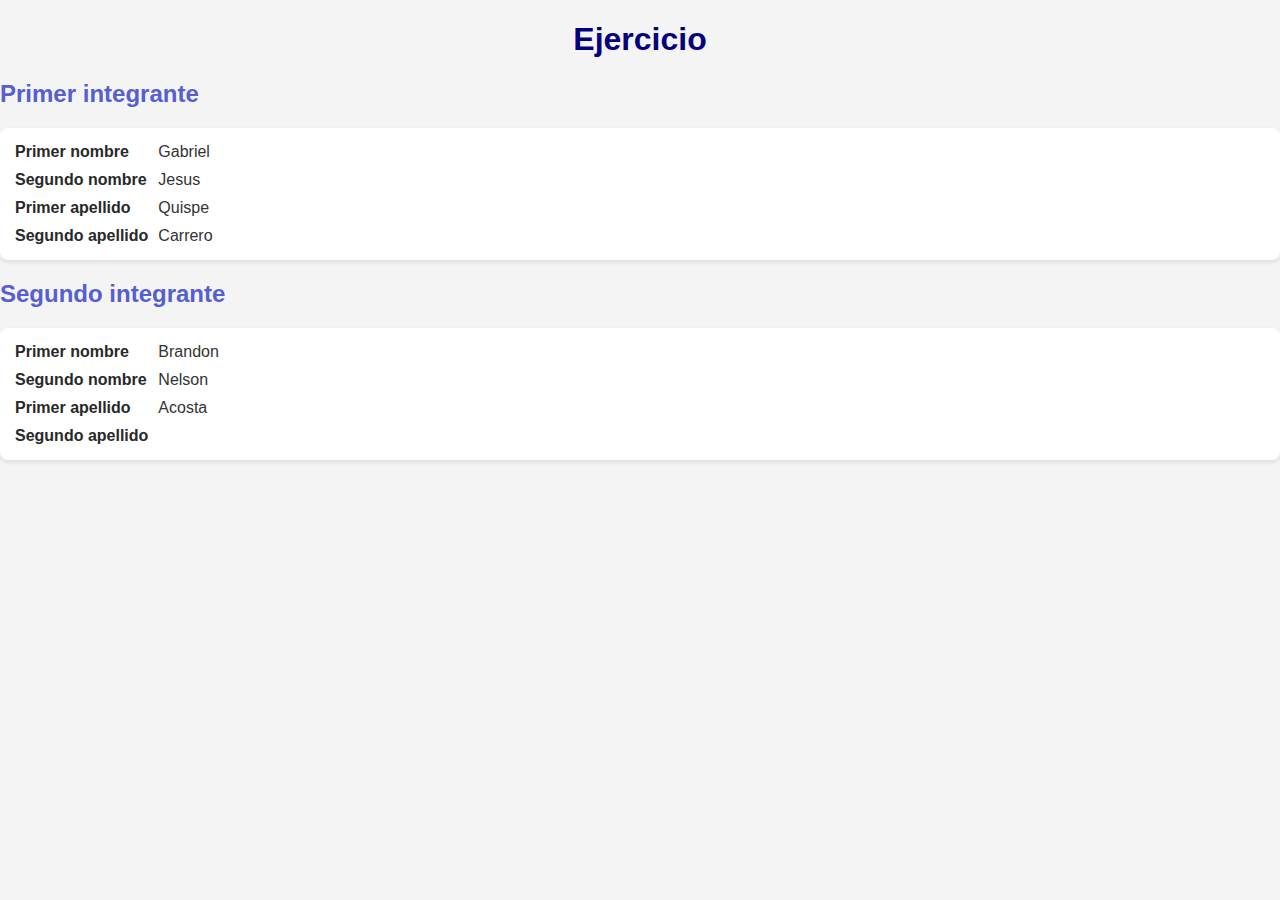
<file: index.html>
<!DOCTYPE html>
<html lang="es">
<head>
    <meta charset="UTF-8">
    <meta http-equiv="X-UA-Compatible" content="ie=edge">
    <meta name="viewport" content="width=device-width, initial-scale=1.0">
    <link rel="stylesheet" href="./css/style.css">
    <title>Ejercicio</title>
</head>
<body>
    <h1>Ejercicio</h1>
    <!-- 2. -->
    <h2>Primer integrante</h2>
    <dl class="integrante1">
        <dt>Primer nombre</dt>
        <dd>Gabriel</dd>
        <dt>Segundo nombre</dt>
        <dd>Jesus</dd>
        <dt>Primer apellido</dt>
        <dd>Quispe</dd>
        <dt>Segundo apellido</dt>
        <dd>Carrero</dd>
    </dl>
    <h2>Segundo integrante</h2>
    <dl class="integrante2">
        <dt>Primer nombre</dt>
        <dd>Brandon</dd>
        <dt>Segundo nombre</dt>
        <dd>Nelson</dd>
        <dt>Primer apellido</dt>
        <dd>Acosta</dd>
        <dt>Segundo apellido</dt>
        <dd></dd>
    </dl>
    <script src="./js/main.js"></script>
</body>
</html>
</file>
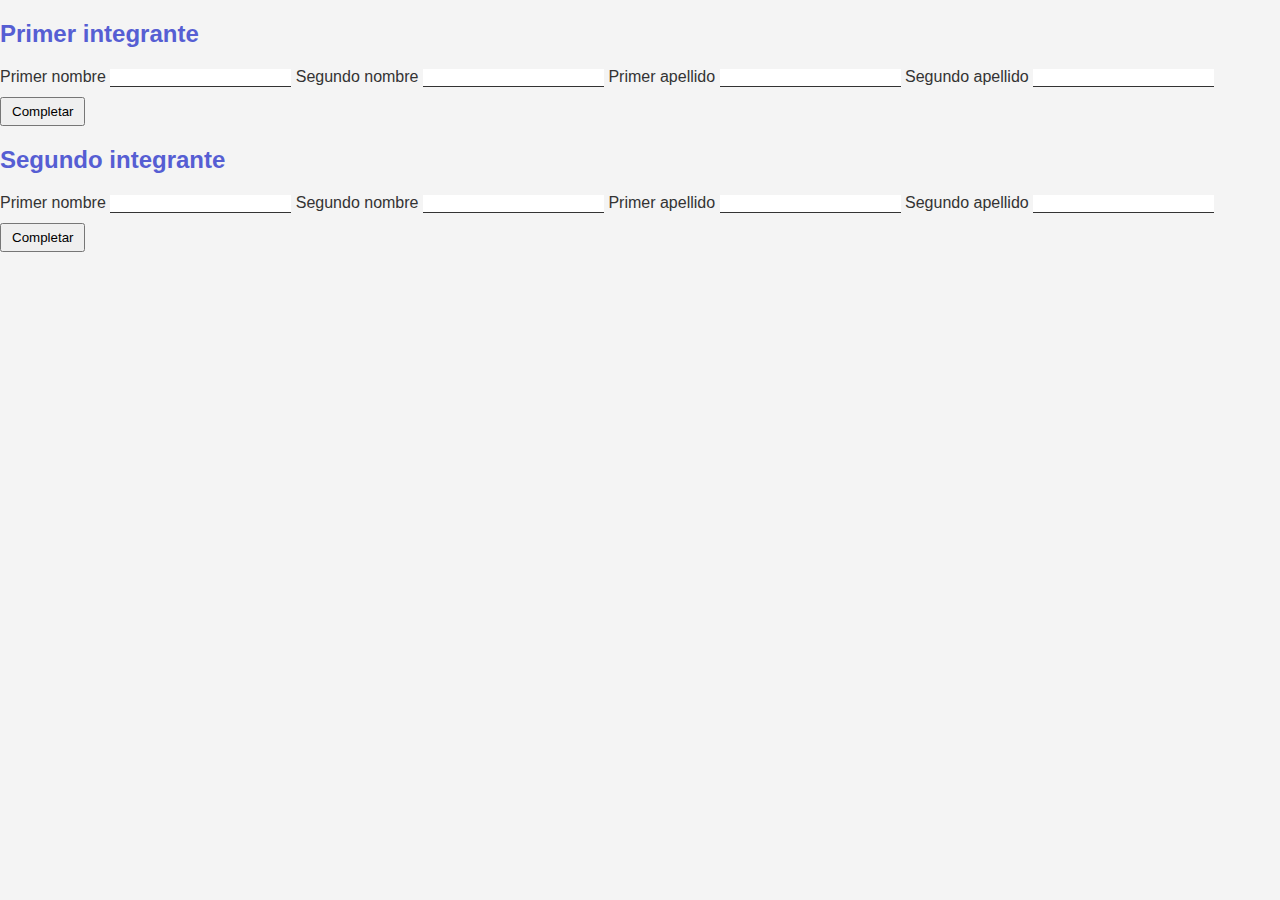
<file: bonus.html>
<!DOCTYPE html>
<html lang="es">
<head>
  <meta charset="UTF-8">
  <meta http-equiv="X-UA-Compatible" content="ie=edge">
  <meta name="viewport" content="width=device-width, initial-scale=1.0">
  <link rel="stylesheet" href="./css/style.css">
  <title>Formulario de Integrantes</title>
</head>
<body>
    <!-- Formulario para el primer integrante -->
    <form id="formIntegrante1">
        <h2>Primer integrante</h2>
        <label for="primerNombre1">Primer nombre</label>
        <input type="text" id="primerNombre1">
        <label for="segundoNombre1">Segundo nombre</label>
        <input type="text" id="segundoNombre1">
        <label for="primerApellido1">Primer apellido</label>
        <input type="text" id="primerApellido1">
        <label for="segundoApellido1">Segundo apellido</label>
        <input type="text" id="segundoApellido1">
        <button type="button" onclick="completarIntegrante(1)">Completar</button>
    </form>
    <!-- Formulario para el segundo integrante -->
    <form id="formIntegrante2">
        <h2>Segundo integrante</h2>
        <label for="primerNombre2">Primer nombre</label>
        <input type="text" id="primerNombre2">
        <label for="segundoNombre2">Segundo nombre</label>
        <input type="text" id="segundoNombre2">
        <label for="primerApellido2">Primer apellido</label>
        <input type="text" id="primerApellido2">
        <label for="segundoApellido2">Segundo apellido</label>
        <input type="text" id="segundoApellido2">
        <button type="button" onclick="completarIntegrante(2)">Completar</button>
    </form>
  <script src="./js/bonus.js"></script>
</body>
</html>
</file>
<file: css/style.css>
body {
    font-family: 'Arial', sans-serif;
    margin: 0;
    padding: 0;
    background-color: #f4f4f4;
    color: #333;
}
h1 {
    text-align: center;
    color: #040080; 
}
h2 {
    color: #565ed3; 
}
dl {
    display: grid;
    grid-template-columns: auto 1fr;
    gap: 10px;
    background-color: #fff;
    padding: 15px;
    border-radius: 8px;
    box-shadow: 0 2px 4px rgba(0, 0, 0, 0.1);
}
dt {
    font-weight: bold;
    color: #292929;
}
dd {
    margin: 0;
}
/*bonus*/
input {
    border: none;
    border-bottom: 1px solid #333;
    margin-bottom: 10px;
    outline: none;
  }
input:focus {
    border-color: #007BFF;
}

button {
    padding: 5px 10px;
    cursor: pointer;
}
</file>
